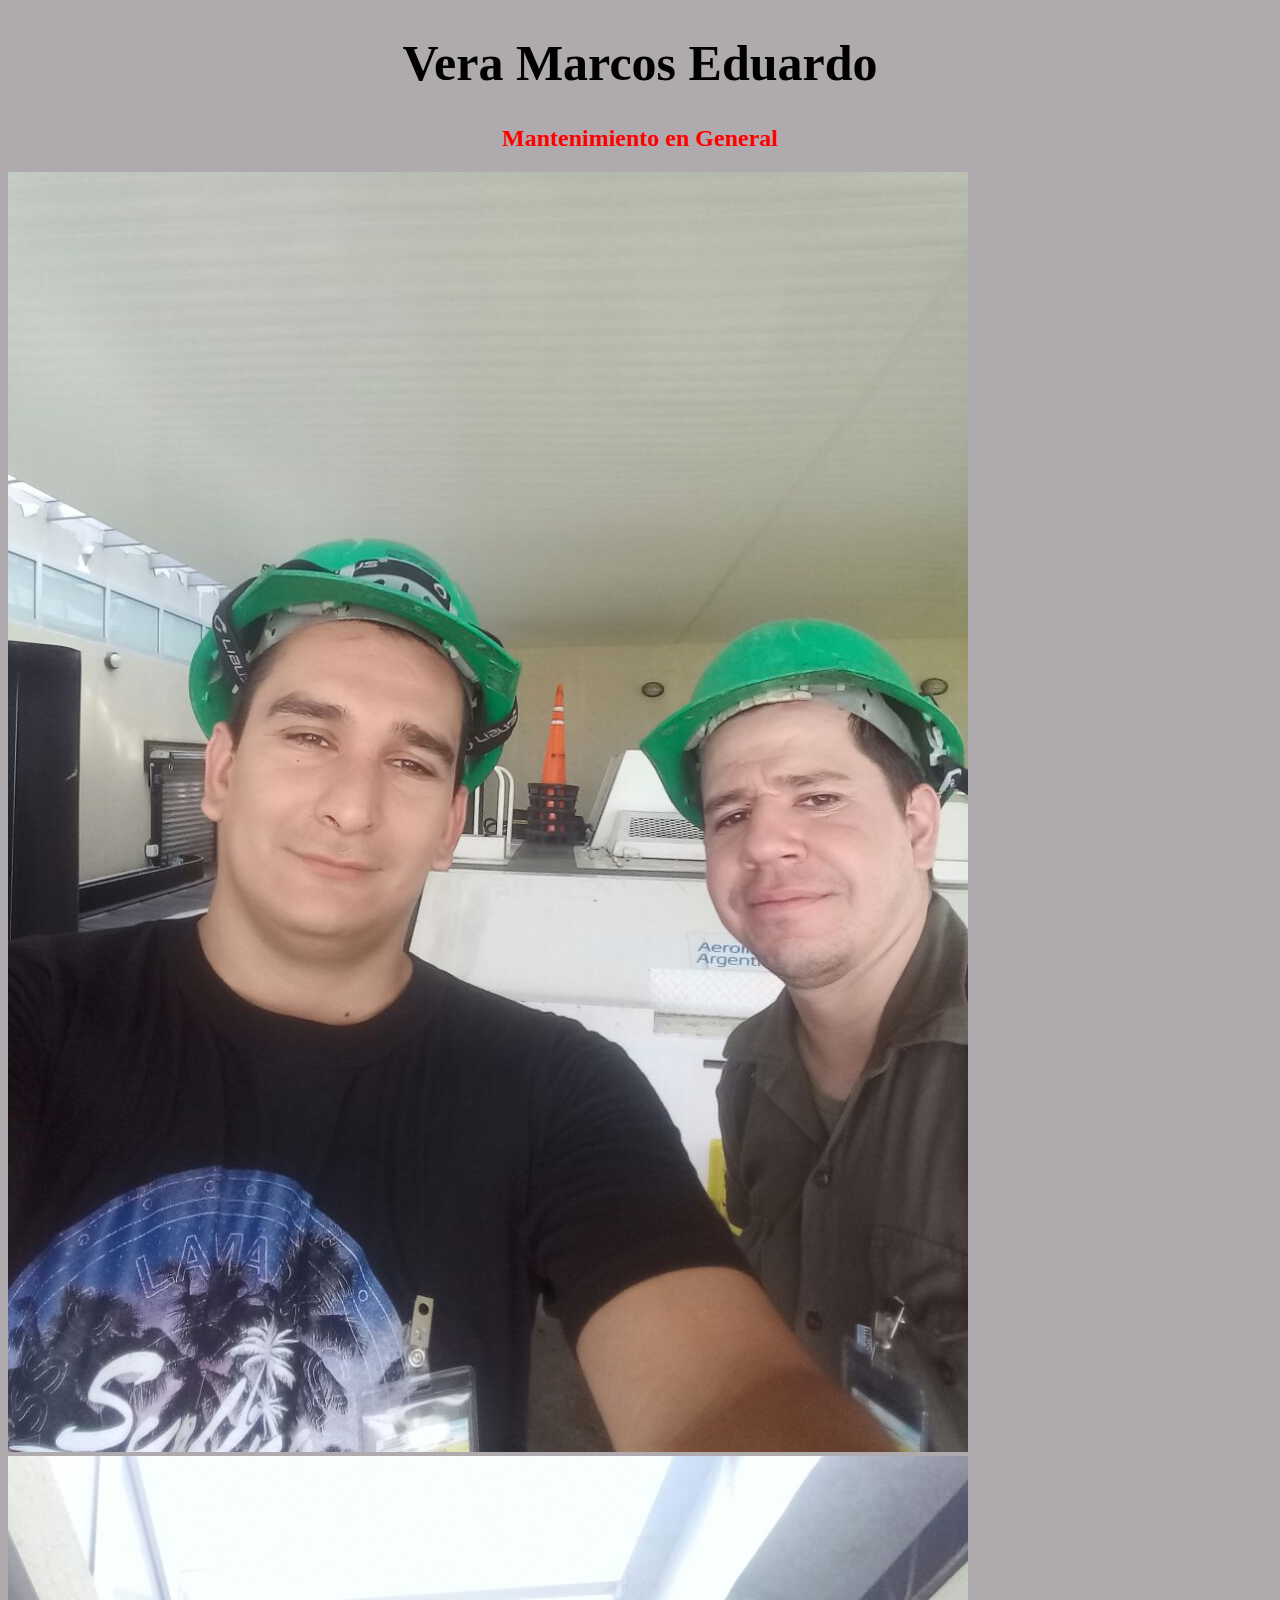
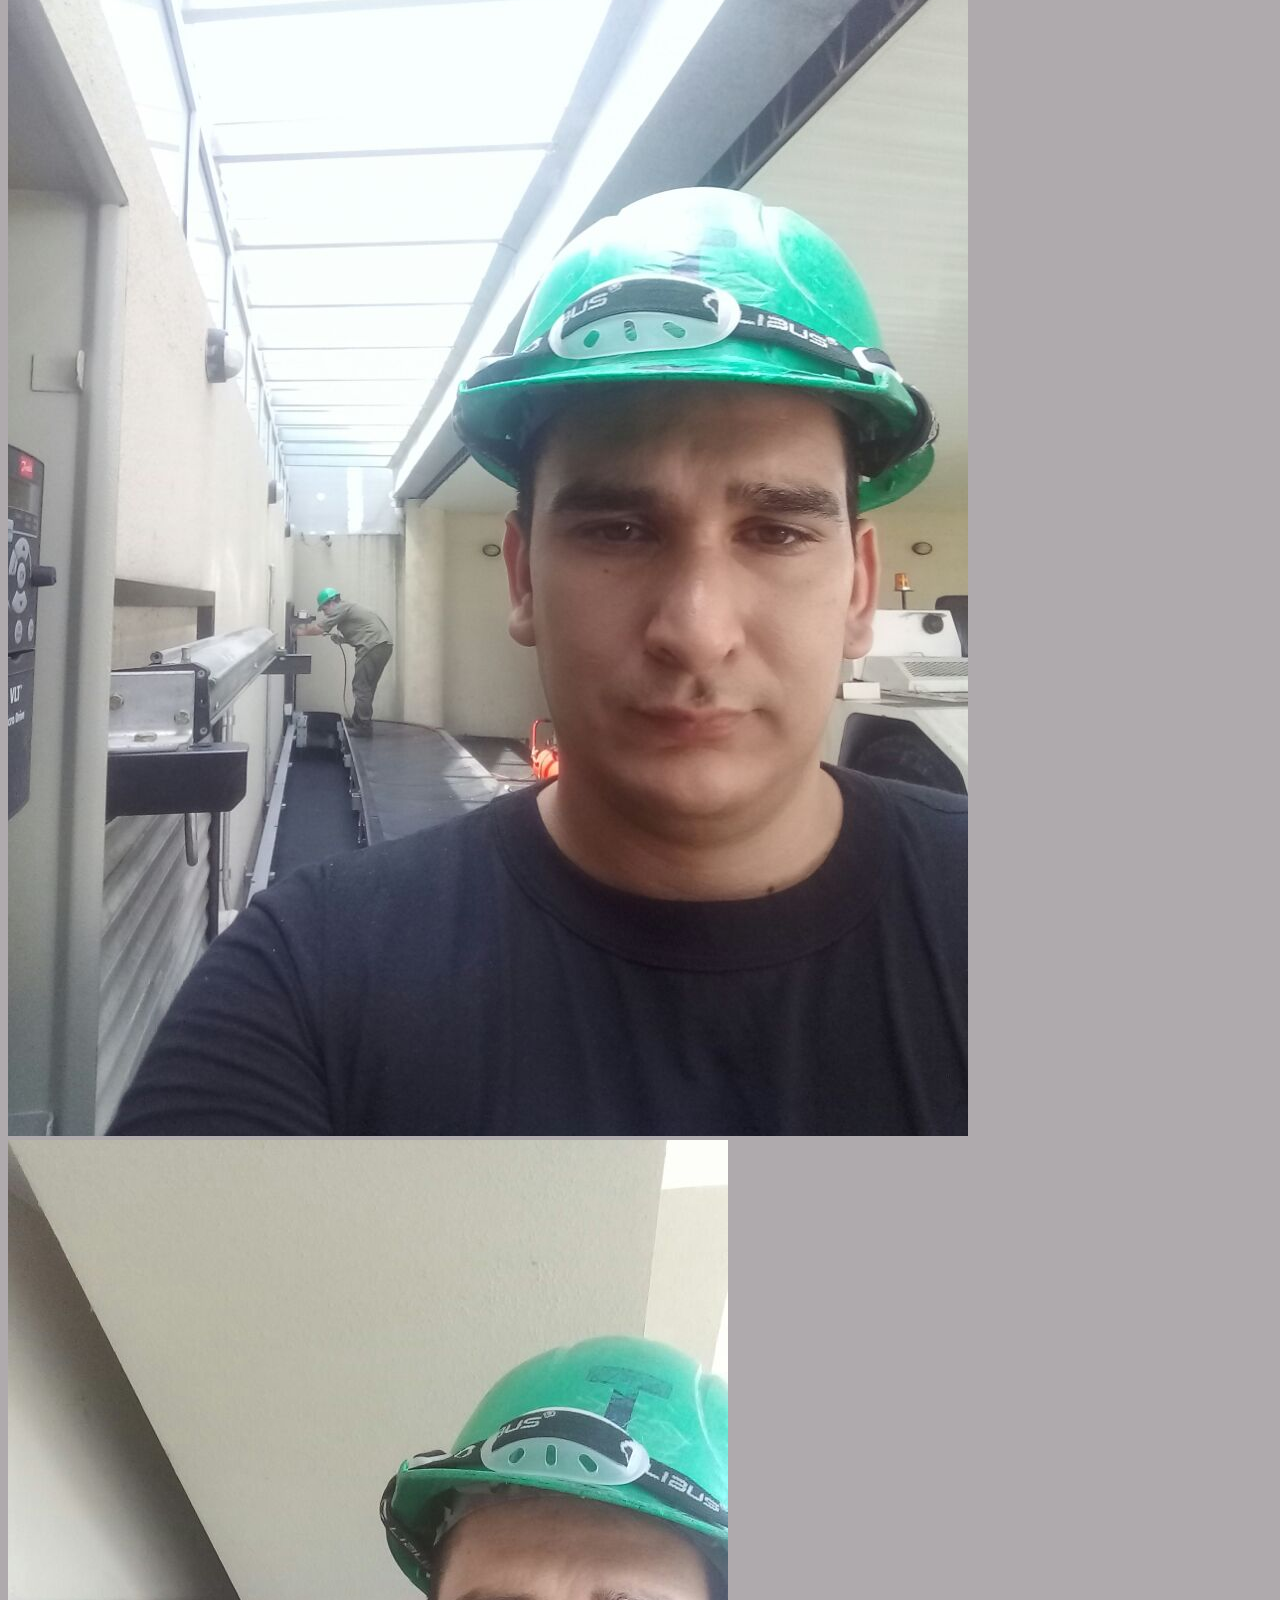
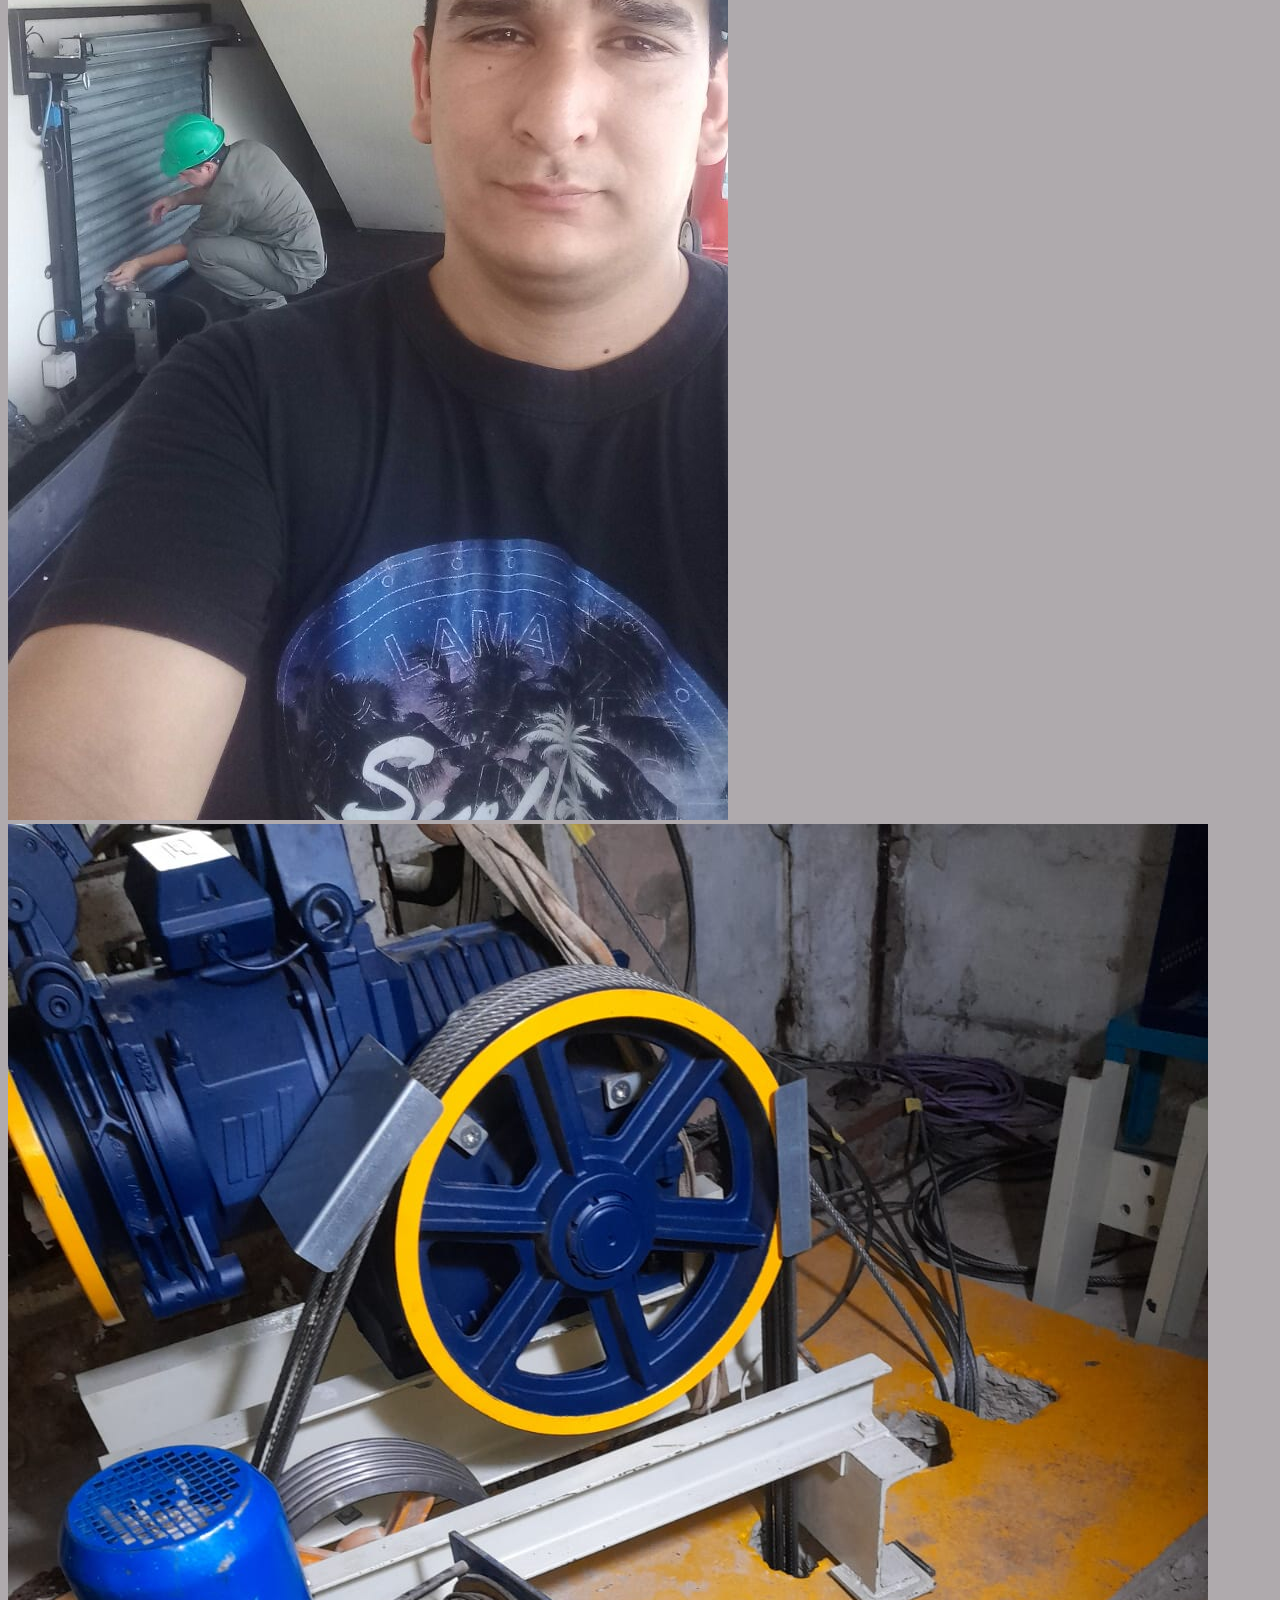
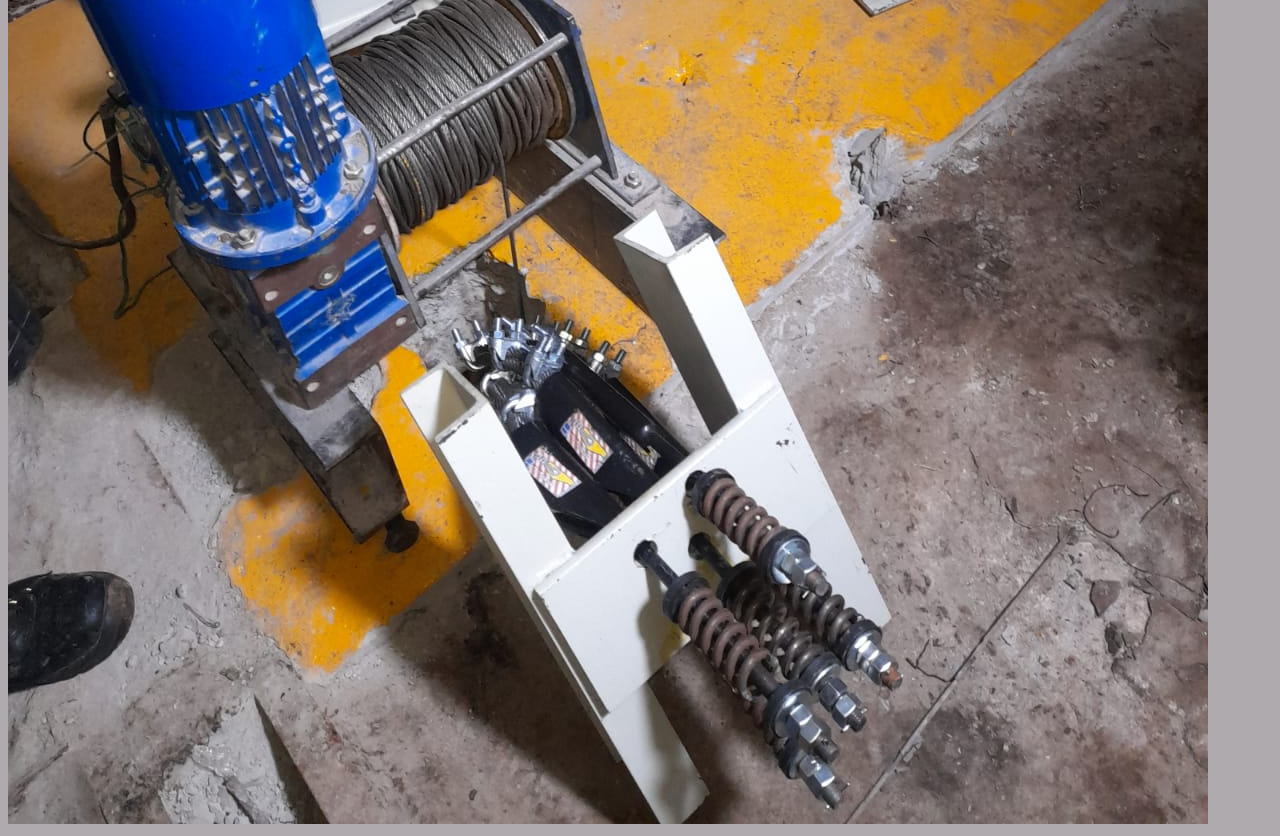
<file: imagenesAscensor.html>
<!DOCTYPE html>
<html lang="es">
<head>
    <meta charset="UTF-8">
    <meta http-equiv="X-UA-Compatible" content="IE=edge">
    <meta name="viewport" content="width=device-width, initial-scale=1.0">
    <title>imagenesAscensor</title>
     <!--Bootstrap 5.3.0-->
     <link href="https://cdn.jsdelivr.net/npm/bootstrap@5.3.0-alpha1/dist/css/bootstrap.min.css" rel="stylesheet" integrity="sha384-GLhlTQ8iRABdZLl6O3oVMWSktQOp6b7In1Zl3/Jr59b6EGGoI1aFkw7cmDA6j6gD" crossorigin="anonymous">
     <link rel="stylesheet" type="text/css" href="CSS/estilos.css"/>
</head>
<body>
    <div class="container">
        <div class="row">
            <h1 style="font-size: 50px;">Vera Marcos Eduardo</h1>
            <h2>Mantenimiento en General</h2>
            <div class="col-sm-12 col-md-3 col-lg-3 col-xl-3">
                <img src="imagenes/IMG-20171206-WA0000.jpg " class="img-fluid" >
            </div>
            <div class="col-sm-12 col-md-3 col-lg-3 col-xl-3">
                <img src="imagenes/IMG-20171206-WA0001.jpg " class="img-fluid">
            </div>
            <div class="col-sm-12 col-md-3 col-lg-3 col-xl-3">
                <img src="imagenes/IMG-20171206-WA0003.jpg" class="img-fluid">
            </div>   
            <div class="col-sm-12 col-md-3 col-lg-3 col-xl-3">
                <img src="imagenes/IMG-20221112-WA0007.jpg" class="img-fluid">  
            </div>
        </div>
    </div>
</body>
</html>
</file>
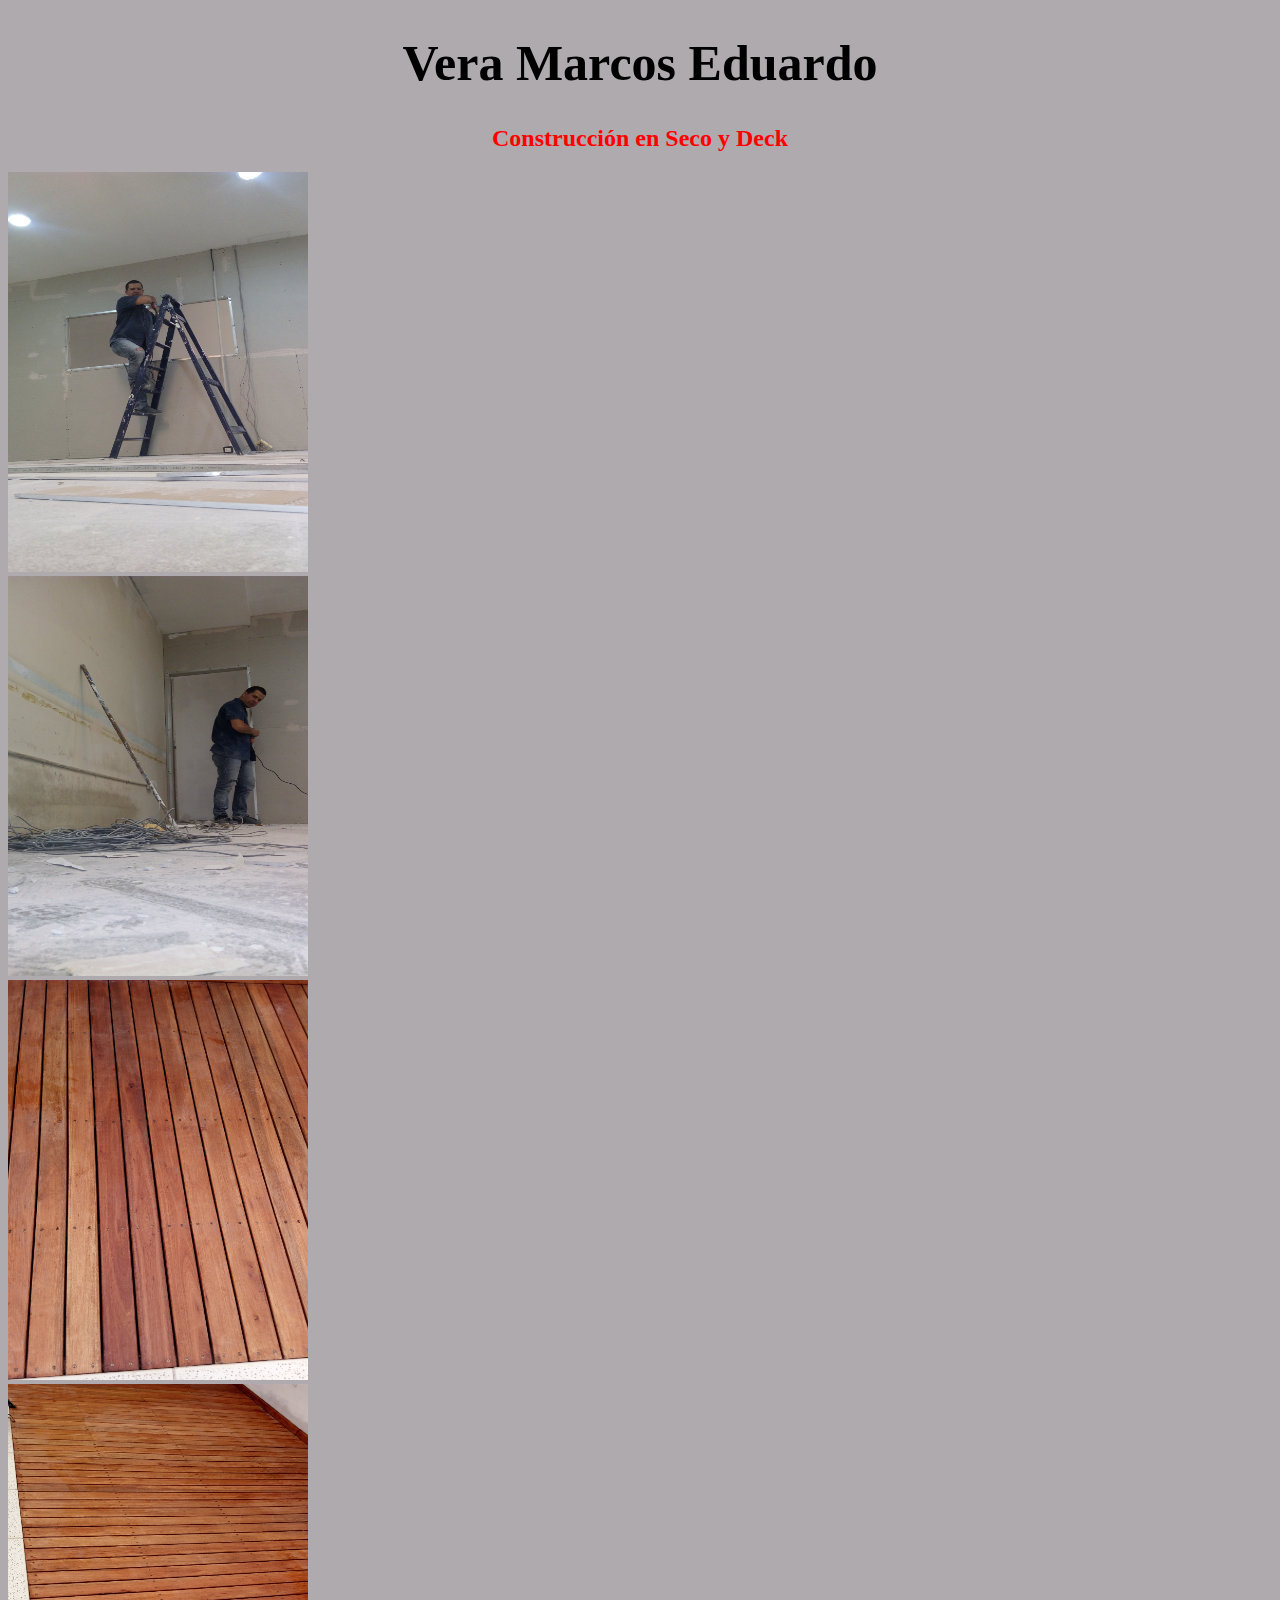
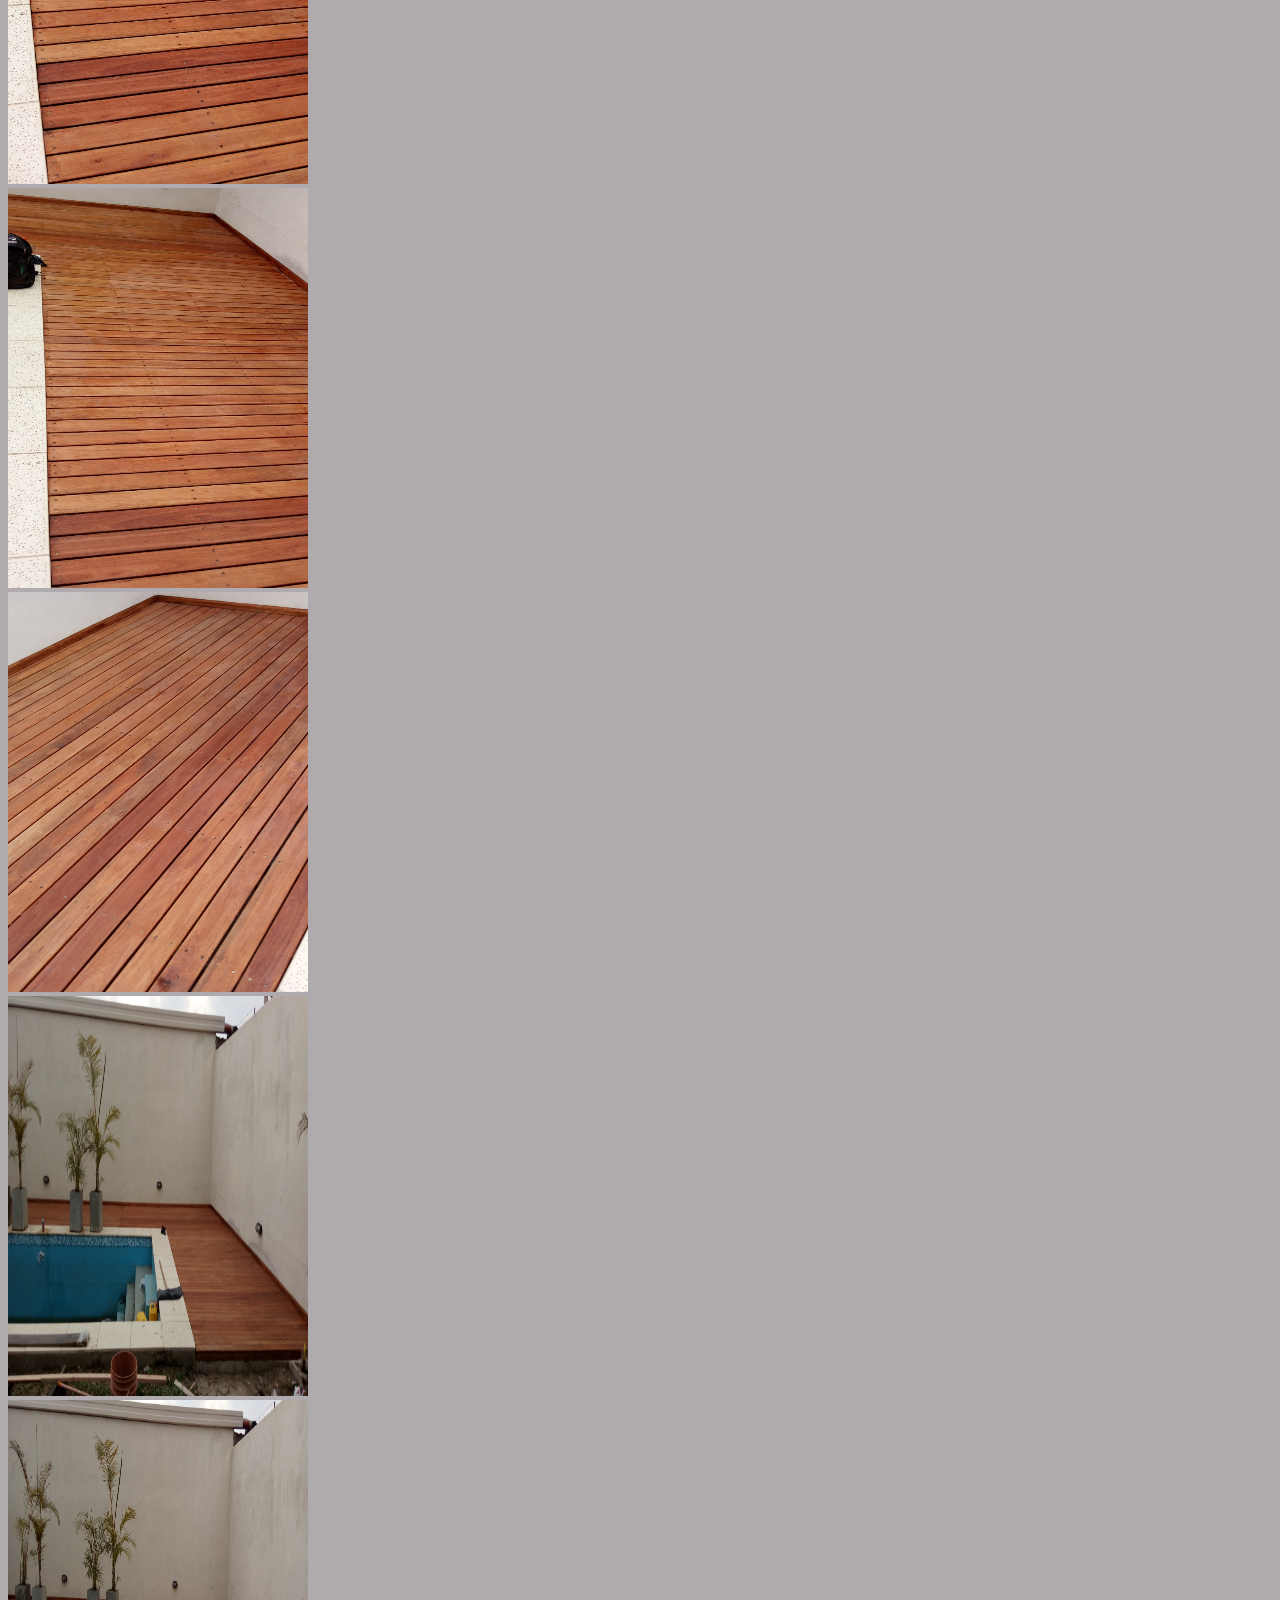
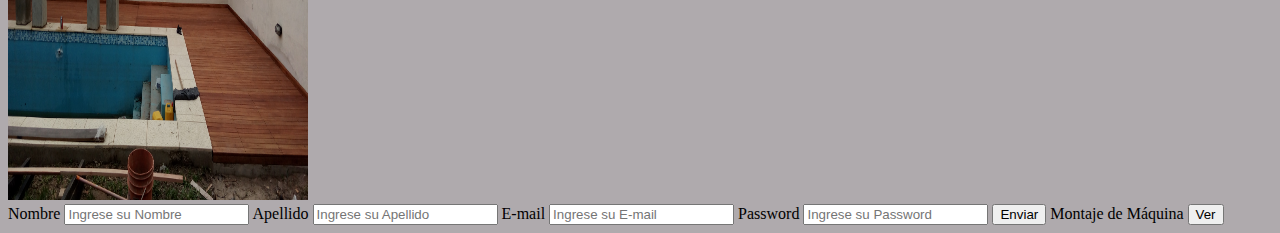
<file: imagenesDurlock.html>
<!DOCTYPE html>
<html lang="es">
<head>
    <meta charset="UTF-8">
    <meta http-equiv="X-UA-Compatible" content="IE=edge">
    <meta name="viewport" content="width=device-width, initial-scale=1.0">
    <title>Construcción en Seco</title>
    <!--Bootstrap 5.3.0-->
    <link href="https://cdn.jsdelivr.net/npm/bootstrap@5.3.0-alpha1/dist/css/bootstrap.min.css" rel="stylesheet" integrity="sha384-GLhlTQ8iRABdZLl6O3oVMWSktQOp6b7In1Zl3/Jr59b6EGGoI1aFkw7cmDA6j6gD" crossorigin="anonymous">
    <link rel="stylesheet" type="text/css" href="CSS/estilos.css"/>

</head>
<body>
    <div class="container">
        <div class="row">
            <h1 style="font-size: 50px;">Vera Marcos Eduardo</h1>
            <h2>Construcción en Seco y Deck</h2>
            <div class="col-sm-12 col-md-3 col-lg-3 col-xl-3">
                <img src="imagenes/20171114_194142.jpg" alt=""height="400" width="300">
            </div>
            <div class="col-sm-12 col-md-3 col-lg-3 col-xl-3">
                <img src="imagenes/20171114_194451.jpg" alt=""height="400" width="300">
            </div>
            <div class="col-sm-12 col-md-3 col-lg-3 col-xl-3">
                <img src="imagenes/20170811_160934.jpg" alt="" height="400" width="300">
            </div>
            <div class="col-sm-12 col-md-3 col-lg-3 col-xl-3">
                <img src="imagenes/20170811_160946.jpg" alt=""height="400" width="300">
            </div>
            <div class="col-sm-12 col-md-3 col-lg-3 col-xl-3">
                <img src="imagenes/20170811_160949.jpg" alt=""height="400" width="300">
            </div>
            <div class="col-sm-12 col-md-3 col-lg-3 col-xl-3">
                <img src="imagenes/20170811_161247.jpg" alt=""height="400" width="300">
            </div>
            <div class="col-sm-12 col-md-3 col-lg-3 col-xl-3">
                <img src="imagenes/20170811_161525.jpg" alt="" height="400" width="300">
            </div>
            <div class="col-sm-12 col-md-3 col-lg-3 col-xl-3">
                <img src="imagenes/20170811_161528.jpg" alt=""height="400" width="300">
              
            </div>
        </div>
    </div>

   
    <form action="" method="">
        <label>Nombre</label>
        <input type="text" placeholder="Ingrese su Nombre">
        <label>Apellido</label>
        <input type="text" placeholder="Ingrese su Apellido">
        <label>E-mail</label>
        <input type="email" placeholder="Ingrese su E-mail">
        <label>Password</label>
        <input type="password" placeholder="Ingrese su Password">
        <input type="submit" value="Enviar">
        <label >Montaje de Máquina</label>
        <input type="button" value="Ver">
    </form>
</body>
</html>
</file>
<file: CSS/estilos.css>
p{
    color: rgb(111, 0, 255);
    font-weight: bold;
    text-align:left;
    margin-right: 5px; 
}
h1{
    font-weight: bold;
    color:black;
    font-family:georgia;
    text-align:center;
    font-size: 70px;
}
h2{
    text-align: center;
    font-family: Georgia;
    color: red;
}
h3{
    text-align: center;
    font-family: Georgia;
    color: red    
}
body{
    background-color:#afaaad;
}
header{
    margin: 0 15px;
    background-color: rgb(32, 80, 182);
    height: 200px;
    padding-top: 50px;
}
footer {
    text-align:center;
    background-color: rgb(32, 80, 182);
    color: white;
    margin: 195px 0px;
    height: 40px;
  }
#navbar{
    background-color: rgb(73, 110, 79);
    margin: 0 15px;
    height: 50px;
    padding: 6px 0;
}
 #navbar ul{
    list-style-type: none;
    overflow: hidden;
    z-index: 100;   
}
#navbar li{
    text-align: justify;
    float: left;
    padding-inline-start: 25px;    
}
#navbar li a{
    display: inline-block;
    text-decoration: none;
    font-size: 25px;
    text-align: center;
    color: aliceblue;
}
.myicono:hover,
#navbar li a:hover{
    background-color: aqua;
    color: black;
    transition: 1s;
}
.myicono{
    float: right;
    color: rgb(148, 42, 42);
    font-size: 2.5em;
    cursor: pointer;
    display: none;
}

/**banner*/
#banner{
    margin: 0 15px;
    background-image: url(https://mvera3900.github.io/Cv-MarcosVera.github.io/imagenes/tunel.jpg);
    height: 70vh;
    background-size: cover;
    background-position: center;   
}
#banner::before{
    content: "";
    background: rgba(77, 92, 77, 0.4);
    position: absolute;
    width: 97.8%;
    height: 70vh;
}
.contenido-banner{
    position: relative;    
}
.contenido-banner h3{
    font-size: 30px;
    font-weight: 500;
    text-align: left;
    padding: 20px 50px;    
}
.contenido-banner p{
    position: relative;
    text-align: left;
    width: 80%;
    color: black;
    font-size: 20px;
    padding: 0px 20px;
    justify-content: center;
    flex-direction: column;
}
.contenido-banner img{
    width: 30vh;
    position: relative;
    border-radius: 100%;
    float: right;
}
</file>
